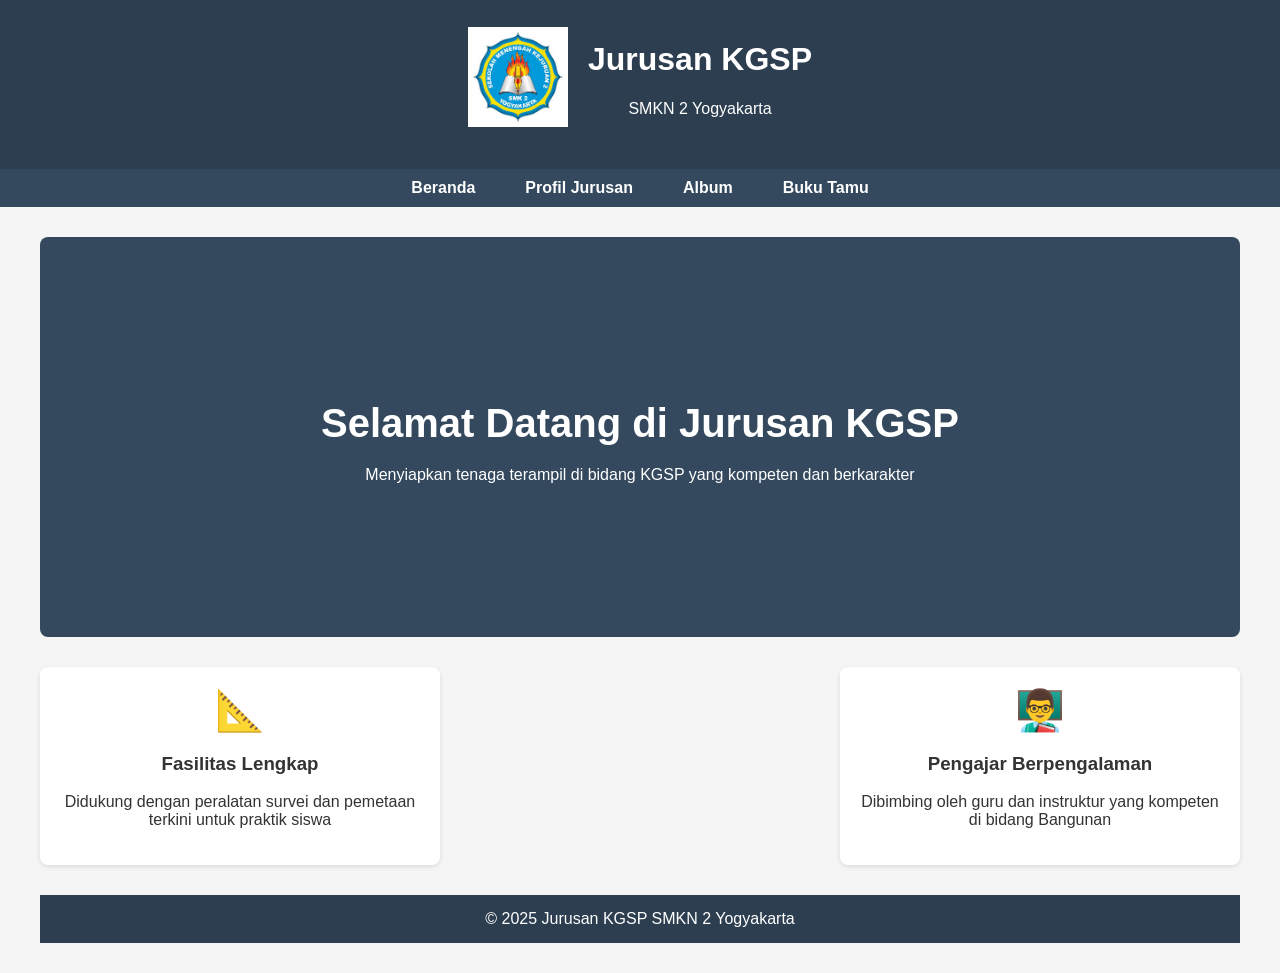
<file: index.html>
<!DOCTYPE html>
<html lang="id">
<head>
    <meta charset="UTF-8">
    <meta name="viewport" content="width=device-width, initial-scale=1.0">
    <title>Beranda Jurusan KGSP SMKN 2 Yogyakarta</title>
    <link rel="stylesheet" href="indexcss.css">
</head>
<body>
    <header>
        <div class="logo-container">
            <img src="img/smk n2.jpg" alt="Logo SMKN 2 Yogyakarta" class="logo">
            <div>
                <h1>Jurusan KGSP</h1>
                <p>SMKN 2 Yogyakarta</p>
            </div>
        </div>
    </header>
    <nav>
        <ul>
            <li><a href="index.html">Beranda</a></li>
            <li><a href="profil  jurusan.html">Profil Jurusan</a></li>
            <li><a href="Album j.html">Album</a></li>
            <li><a href="buku tamu1.html">Buku Tamu</a></li>
        </ul>
    </nav>
    
    <div class="container">
        <div class="hero">
            <div class="hero-content">
                <h1>Selamat Datang di Jurusan KGSP</h1>
                <p>Menyiapkan tenaga terampil di bidang KGSP yang kompeten dan berkarakter</p>
            </div>
        </div>
        
        <div class="features">
            <div class="feature-card">
                <div class="feature-icon">📐</div>
                <h3>Fasilitas Lengkap</h3>
                <p>Didukung dengan peralatan survei dan pemetaan terkini untuk praktik siswa</p>
            </div>
            
            <div class="feature-card">
                <div class="feature-icon">👨‍🏫</div>
                <h3>Pengajar Berpengalaman</h3>
                <p>Dibimbing oleh guru dan instruktur yang kompeten di bidang Bangunan</p>
            </div>
        </div>
    <footer>
        &copy; 2025 Jurusan KGSP SMKN 2 Yogyakarta
    </footer>
</body>
</html>
</file>
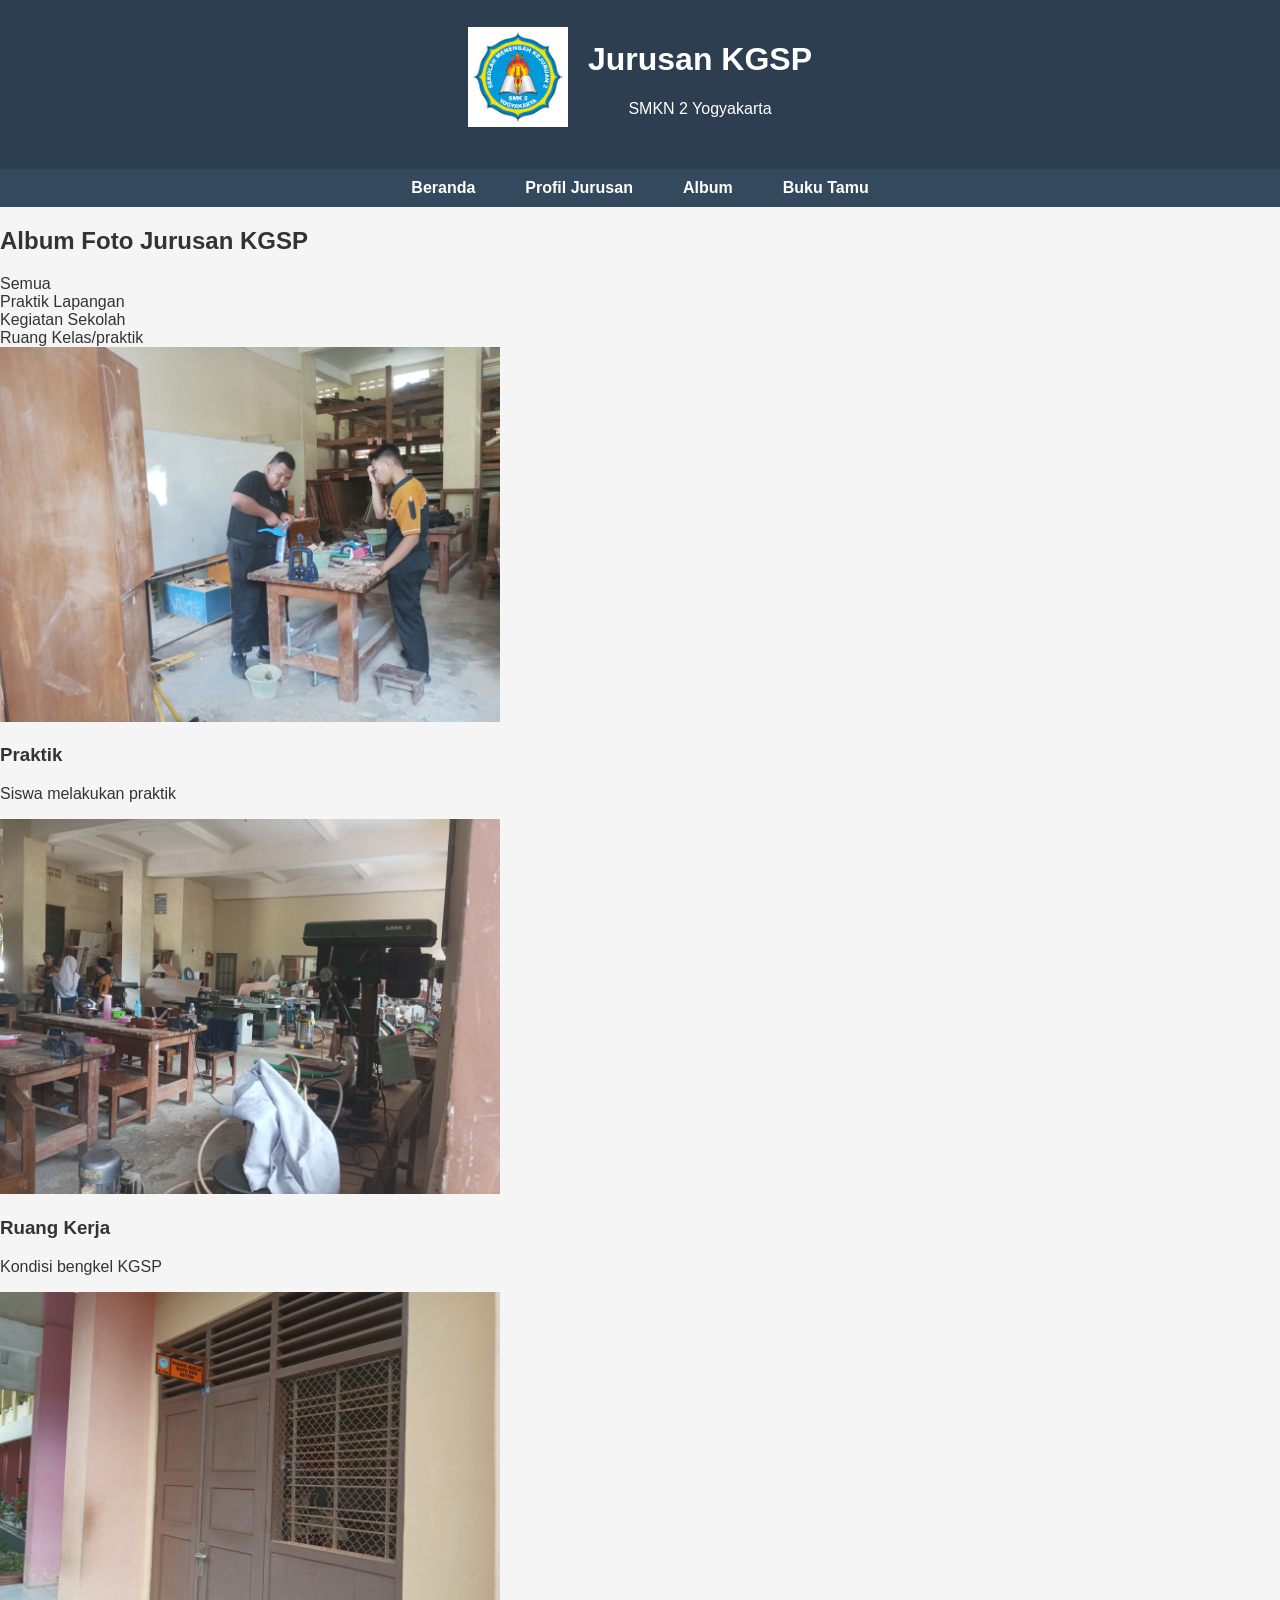
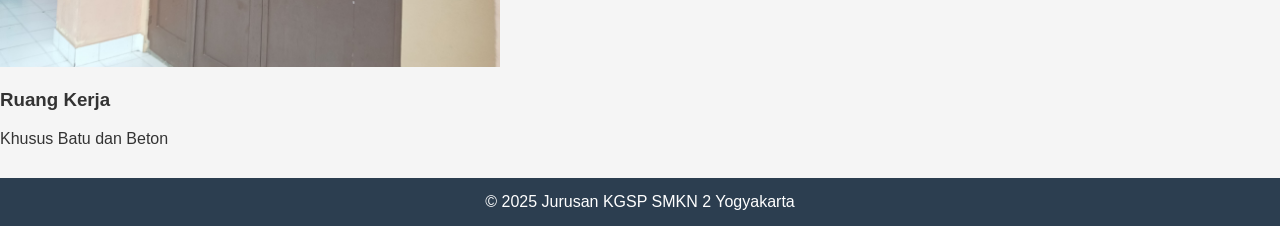
<file: Album j.html>
<!DOCTYPE html>
<html lang="id">
<head>
    <meta charset="UTF-8">
    <meta name="viewport" content="width=device-width, initial-scale=1.0">
    <title>Album Foto - Jurusan KGSP SMKN 2 Yogyakarta</title>
    <link rel="stylesheet" href="indexcss.css">
</head>
<body>
    <header>
        <div class="logo-container">
            <img src="img/smk n2.jpg" alt="Logo SMKN 2 Yogyakarta" class="logo">
            <div>
                <h1 style="color: white;">Jurusan KGSP</h1>
                <p>SMKN 2 Yogyakarta</p>
            </div>
        </div>
    </header>
    <nav>
        <ul>
            <li><a href="index.html">Beranda</a></li>
            <li><a href="profil  jurusan.html">Profil Jurusan</a></li>
            <li><a href="Album j.html">Album</a></li>
            <li><a href="buku tamu1.html">Buku Tamu</a></li>
        </ul>
    </nav>
    <div class="foto">
        <div class="main-content">
            <h2>Album Foto Jurusan KGSP</h2>
            <div class="album-categories">
                <div class="album-category active">Semua</div>
                <div class="album-category">Praktik Lapangan</div>
                <div class="album-category">Kegiatan Sekolah</div>
                <div class="album-category">Ruang Kelas/praktik</div>
            </div>
            <div class="gallery-container">
                <div class="gallery-item">
                    <img src="img/atp.jpeg" alt="Praktik Lapangan" class="gallery-image">
                    <div class="gallery-caption">
                        <h3>Praktik</h3>
                        <p>Siswa melakukan praktik</p>
                    </div>
                </div>
                <div class="gallery-item">
                    <img src="img/ks.jpeg" alt="Ruangan Kelas" class="gallery-image2">
                    <div class="gallery-caption">
                        <h3>Ruang Kerja</h3>
                        <p>Kondisi bengkel KGSP</p>
                    </div>
                    </div>
                    <div class="gallery-item">
                        <img src="img/ks2.jpeg" alt="Ruangan Kelas" class="gallery-image3">
                        <div class="gallery-caption">
                            <h3>Ruang Kerja </h3>
                            <p>Khusus Batu dan Beton</p>
                        </div>
                        </div>
                </div>
            </div>
        </div>
    </div>
    <footer>
        &copy; 2025 Jurusan KGSP SMKN 2 Yogyakarta
    </footer>
</body>
</html>
</file>
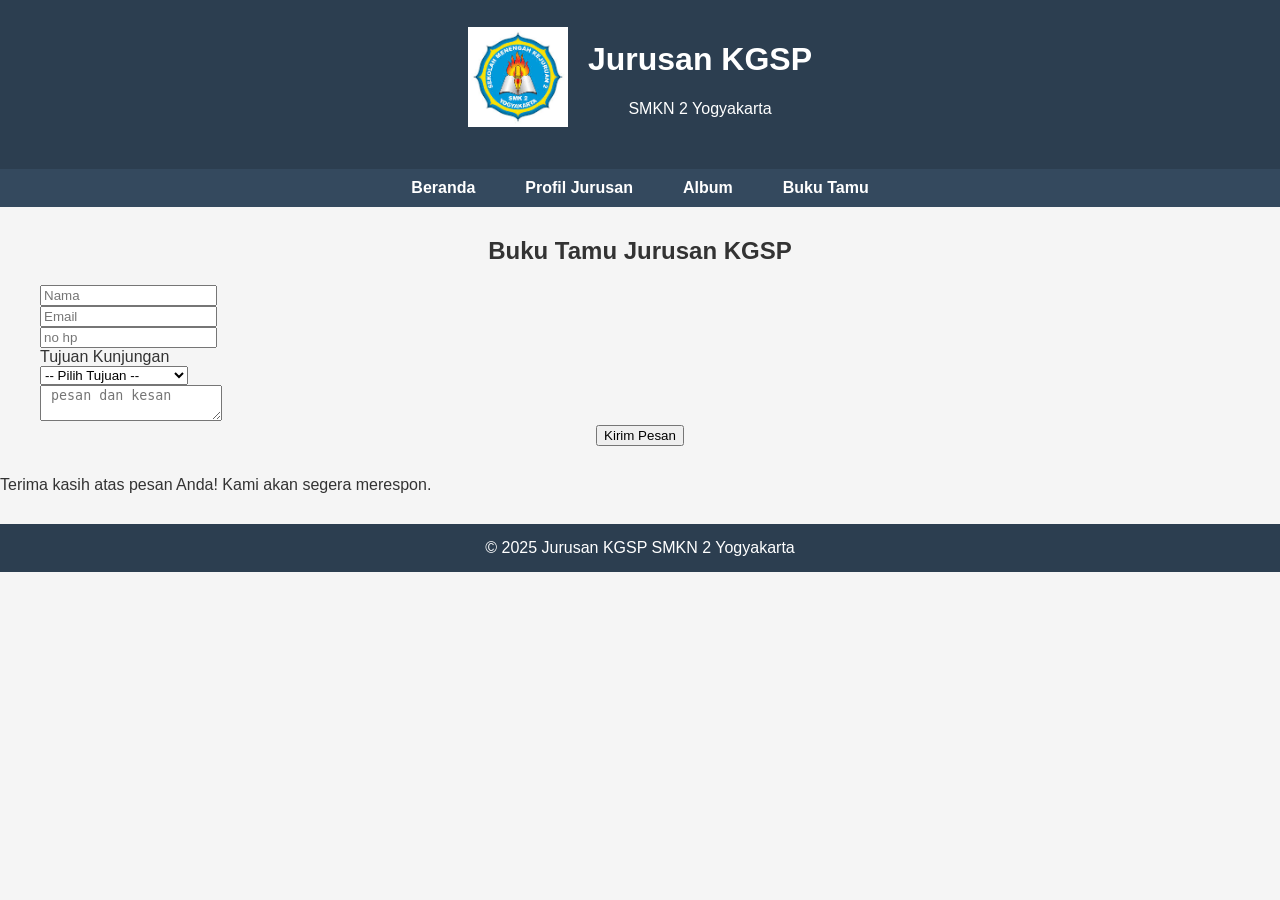
<file: buku tamu1.html>
<!DOCTYPE html>
<html lang="id">
<head>
    <meta charset="UTF-8">
    <meta name="viewport" content="width=device-width, initial-scale=1.0">
    <title>Buku Tamu Jurusan KGSP SMKN 2 Yogyakarta</title>
    <link rel="stylesheet" href="indexcss.css">
</head>
<body>
    <header>
        <div class="logo-container">
            <img src="img/smk n2.jpg" alt="Logo SMKN 2 Yogyakarta" class="logo">
            <div>
                <h1>Jurusan KGSP</h1>
                <p>SMKN 2 Yogyakarta</p>
            </div>
        </div>
    </header>
    <nav>
        <ul>
            <li><a href="index.html">Beranda</a></li>
            <li><a href="profil  jurusan.html">Profil Jurusan</a></li>
            <li><a href="Album j.html">Album</a></li>
            <li><a href="buku tamu1.html">Buku Tamu</a></li>
        </ul>
    </nav>
    
    <div class="container">
        <div class="guestbook-container">
            <h2 class="guestbook-title">Buku Tamu Jurusan KGSP</h2>
            <form id="guestbookForm" class="guestbook-form">
                <div class="form-group">
                    <input type="text" id="name" name="name" placeholder="Nama" required>
                </div>
                
                <div class="form-group">
                    <input type="email" id="email" name="email" placeholder="Email" required>
                </div>
                
                <div class="form-group">
                    <input type="tel" id="phone" placeholder="no hp" name="phone">
                </div>
                
                <div class="form-group full-width">
                    <label for="purpose">Tujuan Kunjungan</label><br>
                    <select id="purpose" name="purpose" required>
                        <option value="">-- Pilih Tujuan --</option>
                        <option value="study-tour">Tertarik dengan Kgsp</option>
                        <option value="information">Mencari Informasi</option>
                        <option value="information">Ingin mendaftar</option>
                        <option value="other">Lainnya</option>
                    </select>
                </div>
                
                <div class="form-group full-width">
                    <textarea id="message" name="message" required placeholder=" pesan dan kesan"></textarea>
                </div>
                
                <div class="form-group full-width" style="text-align: center;">
                    <button type="submit" class="submit-btn">Kirim Pesan</button>
                </div>
            </form>
        </div>
    </div>
    
    <!-- Notifikasi -->
    <div id="notification" class="notification">
        Terima kasih atas pesan Anda! Kami akan segera merespon.
    </div>
    
    <footer>
        &copy; 2025 Jurusan KGSP SMKN 2 Yogyakarta
    </footer>
    
    <script>
        document.getElementById('guestbookForm').addEventListener('submit', function(e) {
            e.preventDefault();
            
            // Tampilkan notifikasi
            const notification = document.getElementById('notification');
            notification.style.display = 'block';
            
            // Reset form
            this.reset();
            
            // Sembunyikan notifikasi setelah beberapa detik
            setTimeout(() => {
                notification.style.display = 'none';
            }, 3000);
        });
    </script>
</body>
</html>
</file>
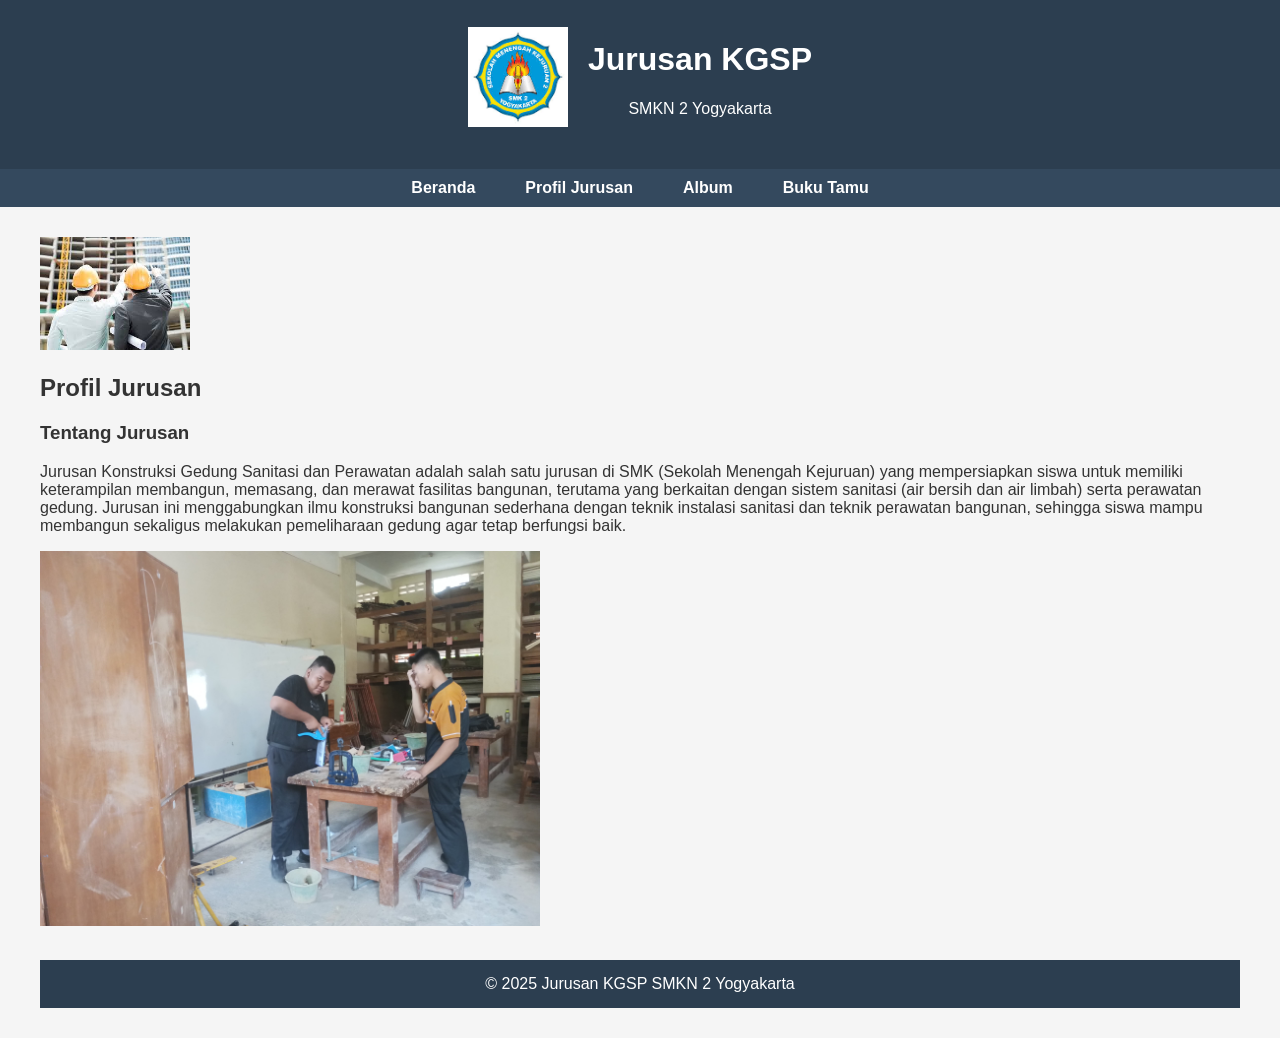
<file: profil  jurusan.html>
<!DOCTYPE html>
<html lang="id">
<head>
    <meta charset="UTF-8">
    <meta name="viewport" content="width=device-width, initial-scale=1.0">
    <title>Jurusan KGSP - SMKN 2 Yogyakarta</title>
    <link rel="stylesheet" href="indexcss.css">
</head>
<body>
    <header>
        <div class="logo-container">
            <img src="img/smk n2.jpg" alt="Logo SMKN 2 Yogyakarta" class="logo">
            <div>
                <h1 style="color: white;">Jurusan KGSP</h1>
                <p>SMKN 2 Yogyakarta</p>
            </div>
        </div>
    </header>
    <nav>
        <ul>
            <li><a href="index.html">Beranda</a></li>
            <li><a href="profil  jurusan.html">Profil Jurusan</a></li>
            <li><a href="Album j.html">Album</a></li>
            <li><a href="buku tamu1.html">Buku Tamu</a></li>
        </ul>
    </nav>
    <div class="container">
        <div class="main-content">
            <img src="img/mad.jpeg" alt="Jurusan KGSP" class="jurusan-image1">
            <h2>Profil Jurusan</h2>
            <h3>Tentang Jurusan</h3>
            <p>Jurusan Konstruksi Gedung Sanitasi dan Perawatan adalah salah satu jurusan di SMK (Sekolah Menengah Kejuruan) yang mempersiapkan siswa untuk memiliki keterampilan membangun, memasang, dan merawat fasilitas bangunan, terutama yang berkaitan dengan sistem sanitasi (air bersih dan air limbah) serta perawatan gedung.
               Jurusan ini menggabungkan ilmu konstruksi bangunan sederhana dengan teknik instalasi sanitasi dan teknik perawatan bangunan, sehingga siswa mampu membangun sekaligus melakukan pemeliharaan gedung agar tetap berfungsi baik.</p>
            <img src="img/atp.jpeg" alt="Aktivitas Praktikum" class="jurusan-image">
        </div>
    <footer>
        &copy; 2025 Jurusan KGSP SMKN 2 Yogyakarta
     </footer>
</body>
</html>
</file>
<file: indexcss.css>
body {
    font-family: 'Segoe UI', Tahoma, Geneva, Verdana, sans-serif;
    margin: 0;
    padding: 0;
    background-color: #f5f5f5;
    color: #333;
}

header {
    background-color: #2c3e50;
    color: white;
    padding: 20px 0;
    text-align: center;
    box-shadow: 0 2px 5px rgba(0,0,0,0.1);
}

.logo-container {
    display: flex;
    justify-content: center;
    align-items: center;
    margin-bottom: 15px;
}

.logo {
    height: 100px;
    margin-right: 20px;
}

nav {
    background-color: #34495e;
    padding: 10px 0;
}

nav ul {
    list-style-type: none;
    margin: 0;
    padding: 0;
    display: flex;
    justify-content: center;
}

nav li {
    margin: 0 15px;
}

nav a {
    color: white;
    text-decoration: none;
    font-weight: bold;
    padding: 5px 10px;
    border-radius: 4px;
    transition: background-color 0.3s;
}

nav a:hover {
    background-color: #2c3e50;
}

.container {
    max-width: 1200px;
    margin: 30px auto;
    padding: 0 20px;
}

.hero {
    background-color:#34495e;
    background-size: cover;
    background-position: center;
    height: 400px;
    display: flex;
    align-items: center;
    justify-content: center;
    color: white;
    text-align: center;
    border-radius: 8px;
    margin-bottom: 30px;
}

.hero-content {
    max-width: 800px;
    padding: 20px;
}

.hero h1 {
    font-size: 2.5rem;
    margin-bottom: 20px;
}

.btn {
    display: inline-block;
    background-color: #e74c3c;
    color: white;
    padding: 10px 20px;
    border-radius: 4px;
    text-decoration: none;
    font-weight: bold;
    transition: background-color 0.3s;
}

.btn:hover {
    background-color: #c0392b;
}

.features {
    display: flex;
    justify-content: space-between;
    margin-bottom: 30px;
}

.feature-card {
    background-color: white;
    border-radius: 8px;
    box-shadow: 0 2px 5px rgba(0,0,0,0.1);
    padding: 20px;
    width: 30%;
    text-align: center;
}

.feature-icon {
    font-size: 2.5rem;
    color: #2c3e50;
    margin-bottom: 15px;
}

.news-section {
    background-color: white;
    border-radius: 8px;
    box-shadow: 0 2px 5px rgba(0,0,0,0.1);
    padding: 25px;
    margin-bottom: 30px;
}

.news-grid {
    display: grid;
    grid-template-columns: repeat(auto-fill, minmax(300px, 1fr));
    gap: 20px;
    margin-top: 20px;
}

.news-card {
    border: 1px solid #eee;
    border-radius: 8px;
    overflow: hidden;
}

.jurusan-image1 {
    width: 150px;
}

.jurusan-image {
    width: 500px;
}

.gallery-image {
    width: 500px;
}

.gallery-image2 {
    width: 500px;
}

.gallery-image3 {
    width: 500px;
}
.news-image {
    width: 100%;
    height: 100px;
    object-fit: cover;
}

.news-content {
    padding: 15px;
}

.foto {
    justify-items: center;
}

.news-date {
    color: #7f8c8d;
    font-size: 0.9rem;
    margin-bottom: 10px;
}

form{
    margin: 0 auto;
    justify-items: center;
}

.container .guestbook-container h2 {
    text-align: center;
}

footer {
    background-color: #2c3e50;     
    color: white;
    text-align: center;
    padding: 15px 0;
    margin-top: 30px;
}
</file>
